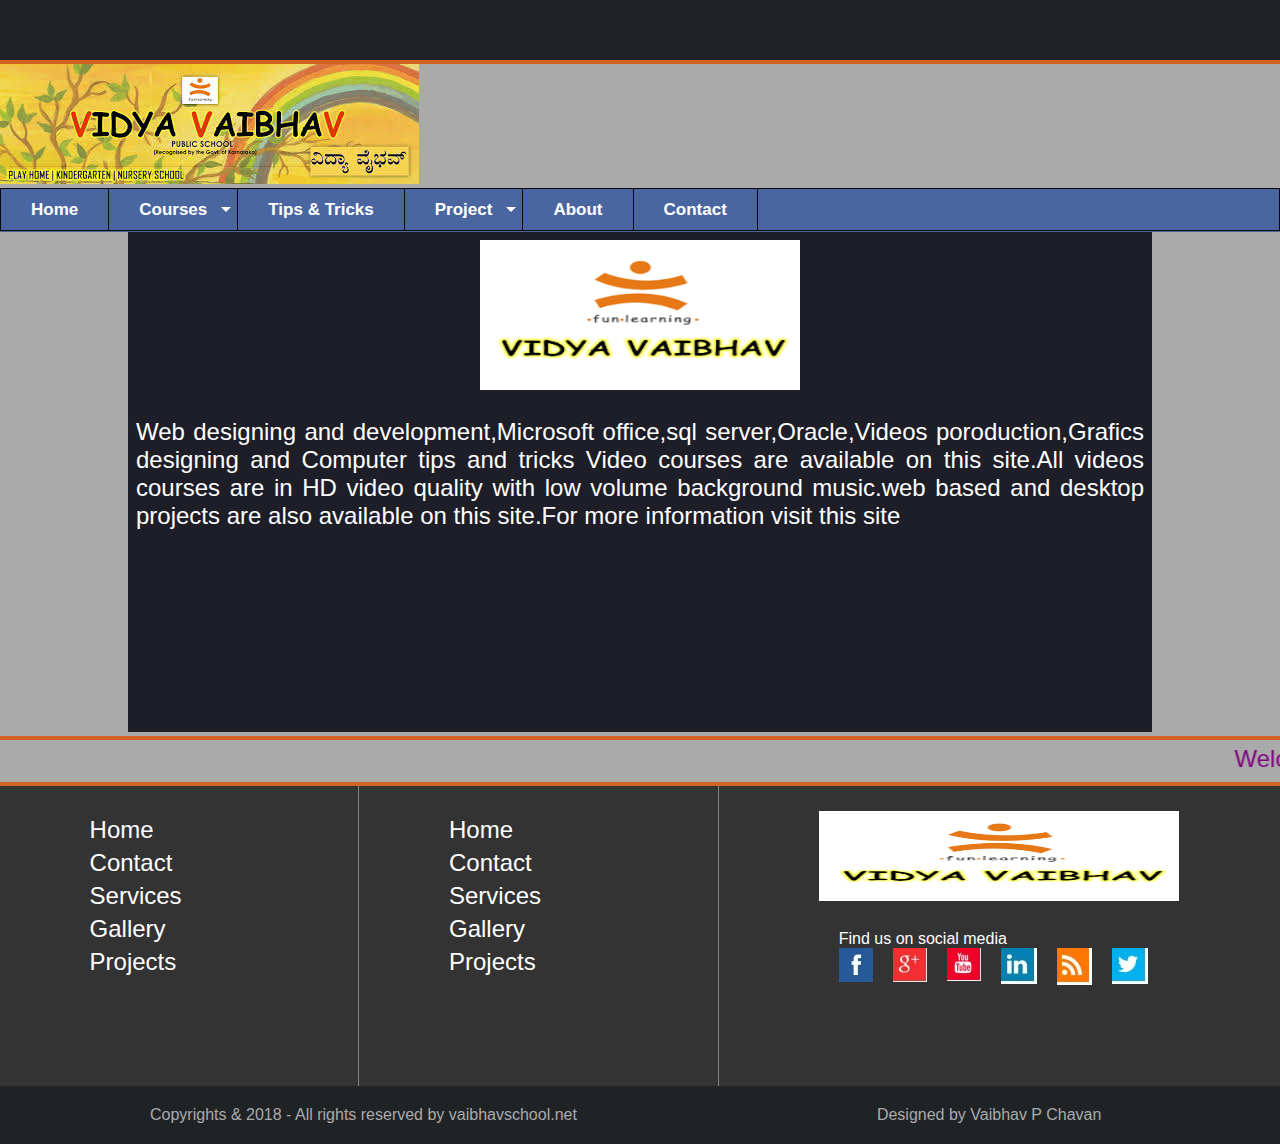
<file: index.html>
<!Doctype html>
<html lang="eng-us">
 <head>
 	<title>vidya vaibhavwebschool.net</title>
    <meta charset="utf-8">
    <link rel="icon" href="img/vaibhav.jpg">
    <link rel="stylesheet" href="style.css">
 </head>
 <body>
  <header>
  	<div id="top-header"></div>
  		<img src="img/vaibhav.jpg" alt="vidya vaibhavwebschool.net">
  </header>
  <nav id="nav">
  	 <div id="nav-menu">
  	 	<ul>
  	 		<li><a href="pages/home.html" target="content">Home</a></li>
  	 		<li class="has-sub"><a href="pages/courses.html" target="content">Courses</a>
                <ul>
                	<li class="has-sub"><a href="#">Web Designing</a>
                        <ul>
                        	<li><a href="#">HTML</a></li>
                        	<li><a href="#">CSS</a></li>
                        	<li><a href="#">JavaScript</a></li>
                        	<li><a href="#">jQuery</a></li>
                        	<li><a href="#">Bootstrap</a></li>
                        </ul>
                	</li>
                	<li class="has-sub"><a href="#">Web Development</a>
                         <ul>
                        	<li><a href="#">HTML</a></li>
                        	<li><a href="#">CSS</a></li>
                        	<li><a href="#">JavaScript</a></li>
                        	<li><a href="#">jQuery</a></li>
                        	<li><a href="#">Bootstrap</a></li>
                        	<li><a href="#">AngularJs</a></li>
                        	<li><a href="#">PHP &amp; SQL</a></li>
                        	<li><a href="#">Java</a></li>
                        	<li><a href="#">Asp.Net</a></li>
                        </ul>
                	</li>
                	<li class="has-sub"><a href="#">Others</a>
                        <ul>
                         <li><a href="#">Grafics</a></li>
                         <li><a href="#">Ms-Office</a></li>
                         <li><a href="#">Text-Editors</a></li>
                         <li><a href="#">Sql Server</a></li>
                         <li><a href="pages/courses.html" target="content">Oracle</a></li>
                        </ul>
                	</li>
                </ul>
  	 		</li>
  	 		<li><a href="pages/tips.html" target="content">Tips &amp; Tricks</a></li>
  	 		<li class="has-sub"><a href="pages/projects.html" target="content">Project</a>
                <ul>
                	<li><a href="#">HTML</a></li>
                	<li><a href="#">CSS</a></li>
                	<li><a href="#">JavaScript</a></li>
                	<li><a href="#">jQuery</a></li>
                	<li><a href="#">PHP</a></li>
                </ul>
  	 		</li>
  	 		<li><a href="pages/about.html" target="content">About</a></li>
  	 		<li><a href="pages/contact.html" target="content">Contact</a></li>
  	 	</ul>
  	</div>
  </nav>
   <section id="content">
   	<iframe src="pages/home.html" frameborder="0" name="content"></iframe>
   	<div class="border1"></div>
   	<marquee behavior=" " direction=""><p>Welcome to my site</p></marquee>
   	<div class="border2"></div>
   </section>
   <footer class="footer">
   	<div class="f1">
   		<ul>
   			<li>Home</li>
   			<li>Contact</li>
   			<li>Services</li>
   			<li>Gallery</li>
   			<li>Projects</li>
   		</ul>
   	</div>
   	<div class="f2">
   		<ul>
   			<li>Home</li>
   			<li>Contact</li>
   			<li>Services</li>
   			<li>Gallery</li>
   			<li>Projects</li>
   		</ul>
   	</div>
   	<div class="f3">
   		<div id="footer-img">
   			<img src="img/v.png" alt="vaibhavwebschool.net">
   		</div>
   		<div class="contact">
   			<p>Find us on social media</p>
   			<ul>
   				<li><a href="http://www.facebook.com/vaibhav.c991" target="_blank""><img src="img/fb.jpg" alt=""></a></li>
   				<li><a href="#"><img src="img/gp.jpg" alt=""></a></li>
   				<li><a href="#"><img src="img/yt.jpg" alt=""></a></li>
   				<li><a href="#"><img src="img/ld.jpg" alt=""></a></li>
   				<li><a href="#"><img src="img/rss.jpg" alt=""></a></li>
   				<li><a href="#"><img src="img/tw.jpg" alt=""></a></li>
   				
   			</ul>
   		</div>
   	</div>
   	<div id="copy">
   		<p>Copyrights &amp; 2018 - All rights reserved by vaibhavschool.net</p>
   		<p>Designed by<a href="http://www.facebook.com/vaibhav.c991" target="_blank"> Vaibhav P Chavan</a></p>
   	</div>
   </footer>
 </body>
</html>
</file>
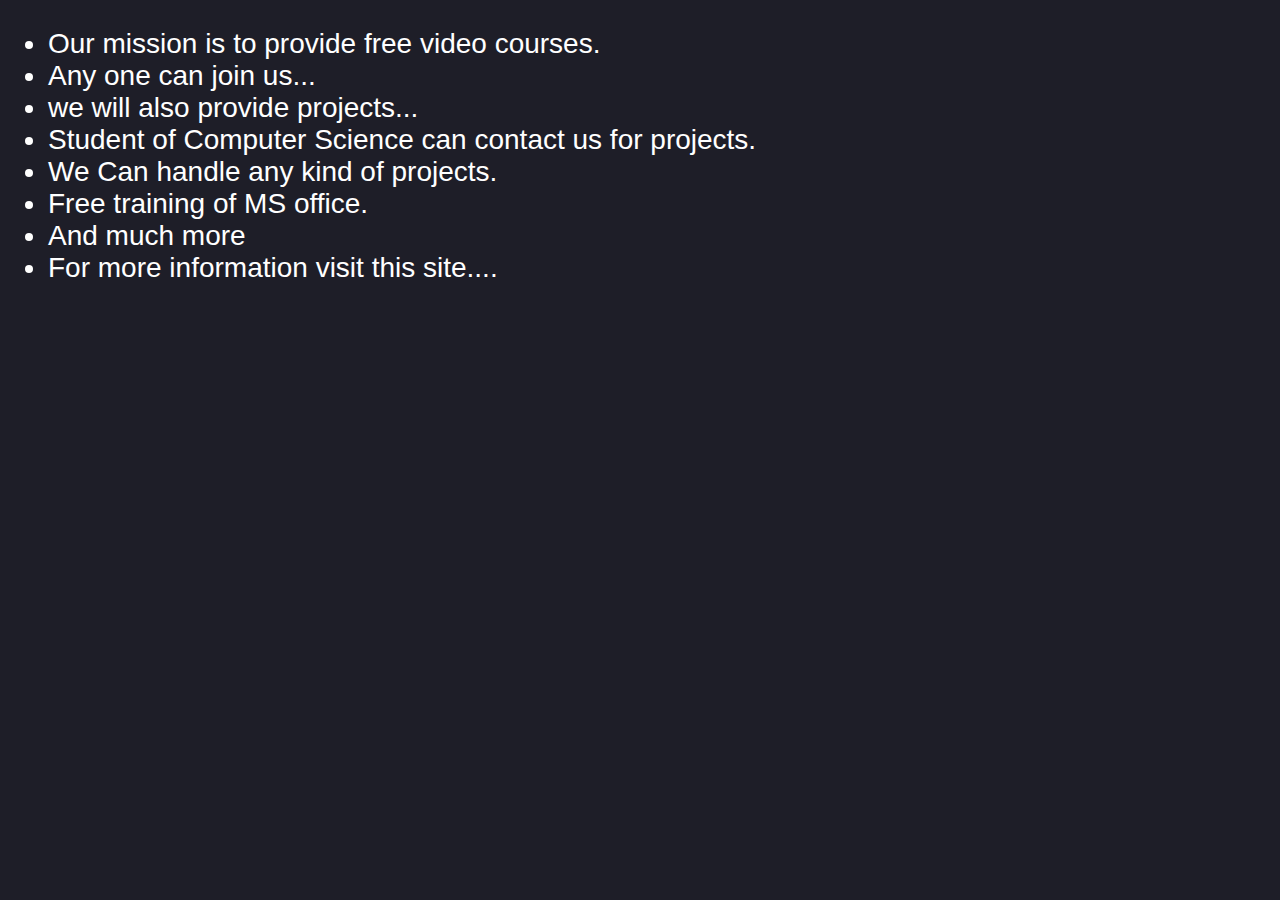
<file: pages/about.html>
<!DOCTYPE html>
<html lang="en">
<head>
	<meta charset="utf-8">
	<title>Aboutus</title>
	<link rel="stylesheet" type="text/css" href="pages_style.css">
</head>
<body>
     <div class="content">
     	<ul>
         <li>Our mission is to provide free video courses.</li>
         <li>Any one can join us...</li>
         <li>we will also provide projects...</li>
         <li>Student of Computer Science can contact us for projects.</li>
         <li>We Can handle any kind of projects.</li>
         <li>Free training of MS office.</li>
         <li>And much more</li>	
         <li>For more information visit this site....</li>
     	</ul>
     </div>
</body>
</html>
</file>
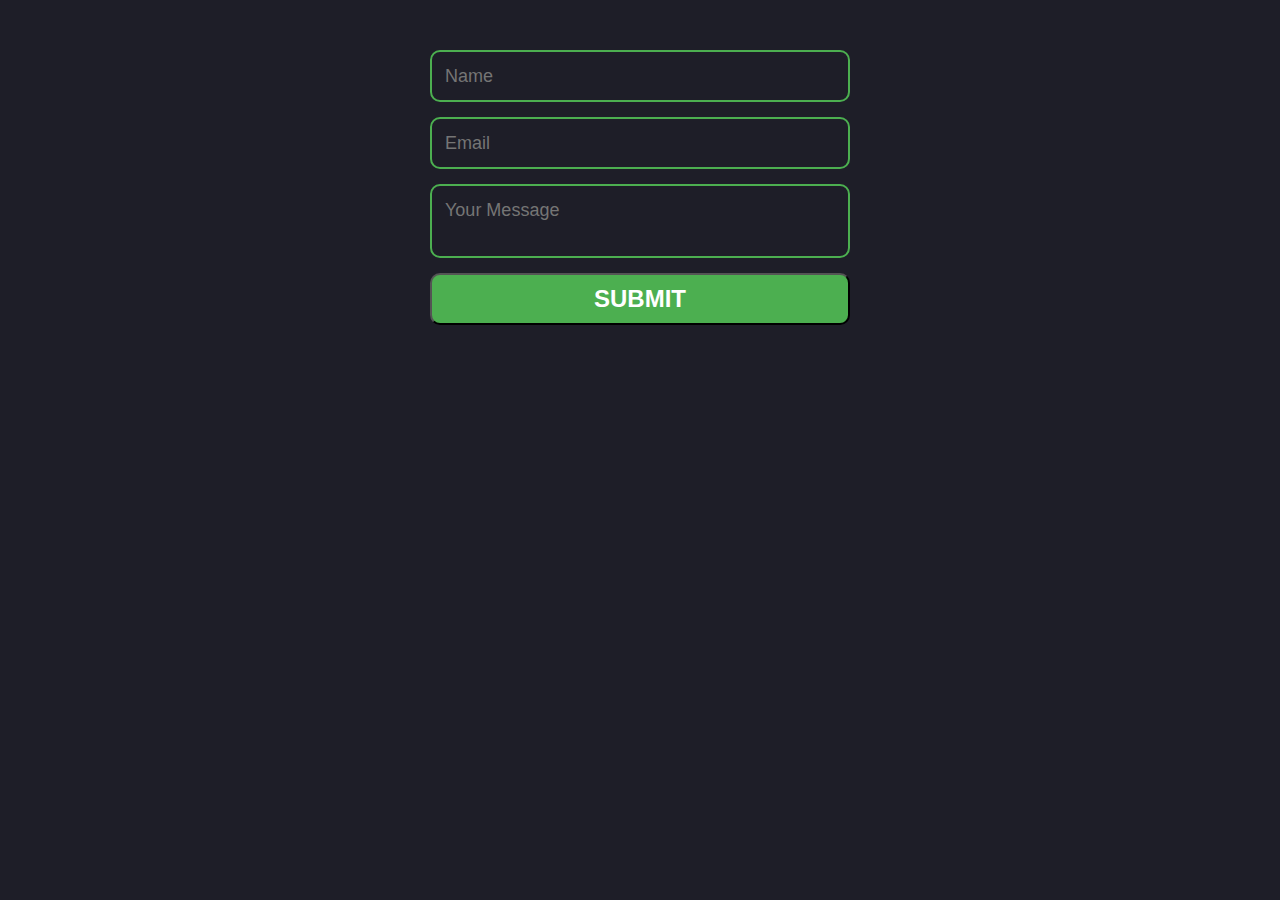
<file: pages/contact.html>
<!DOCTYPE html>
<html lang="eng">
<head>
	<meta charset="utf-8">
	<title></title>
	<link rel="stylesheet" type="text/css" href="pages_style.css">
</head>
<body>
   <form>
   	<input type="text" name="name" class="contact-input" placeholder="Name">
   	<input type="text" name="email" class="contact-input" placeholder="Email">
   	<textarea name="text" id="" class="contact-input" placeholder="Your Message"></textarea>
   	<input type="submit" name="" value="SUBMIT">
   </form>
</body>
</html>
</file>
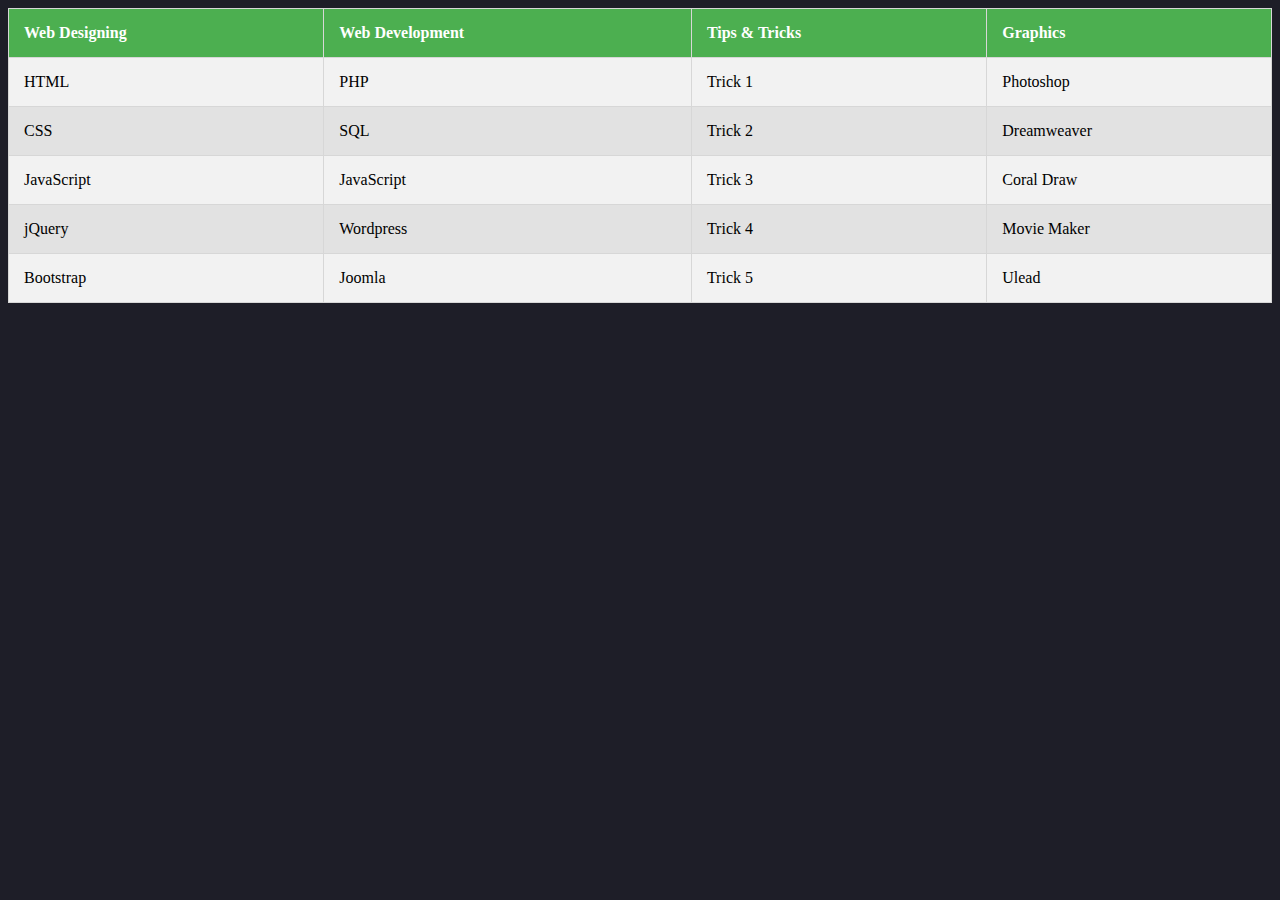
<file: pages/courses.html>
<!DOCTYPE html>
<html lang="en">
<head>
	<meta charset="utf-8">
	<title>Courses</title>
	<link rel="stylesheet" type="text/css" href="pages_style.css">
</head>
<body>
    <table>
    	<tr>
    		<th>Web Designing</th>
    		<th>Web Development</th>
    		<th>Tips &amp; Tricks</th>
    		<th>Graphics</th>
    	</tr>
    	<tr>
    		<td>HTML</td>
    		<td>PHP</td>
    		<td>Trick 1</td>
    		<td>Photoshop</td>
    	</tr>
    	<tr>
    		<td>CSS</td>
    		<td>SQL</td>
    		<td>Trick 2</td>
    		<td>Dreamweaver</td>
    	</tr>
    	<tr>
    		<td>JavaScript</td>
    		<td>JavaScript</td>
    		<td>Trick 3</td>
    		<td>Coral Draw</td>
    	</tr>
    	<tr>
    		<td>jQuery</td>
    		<td>Wordpress</td>
    		<td>Trick 4</td>
    		<td>Movie Maker</td>
    	</tr>
    	<tr>
    		<td>Bootstrap</td>
    		<td>Joomla</td>
    		<td>Trick 5</td>
    		<td>Ulead</td>
    	</tr> 
    </table>
</body>
</html>
</file>
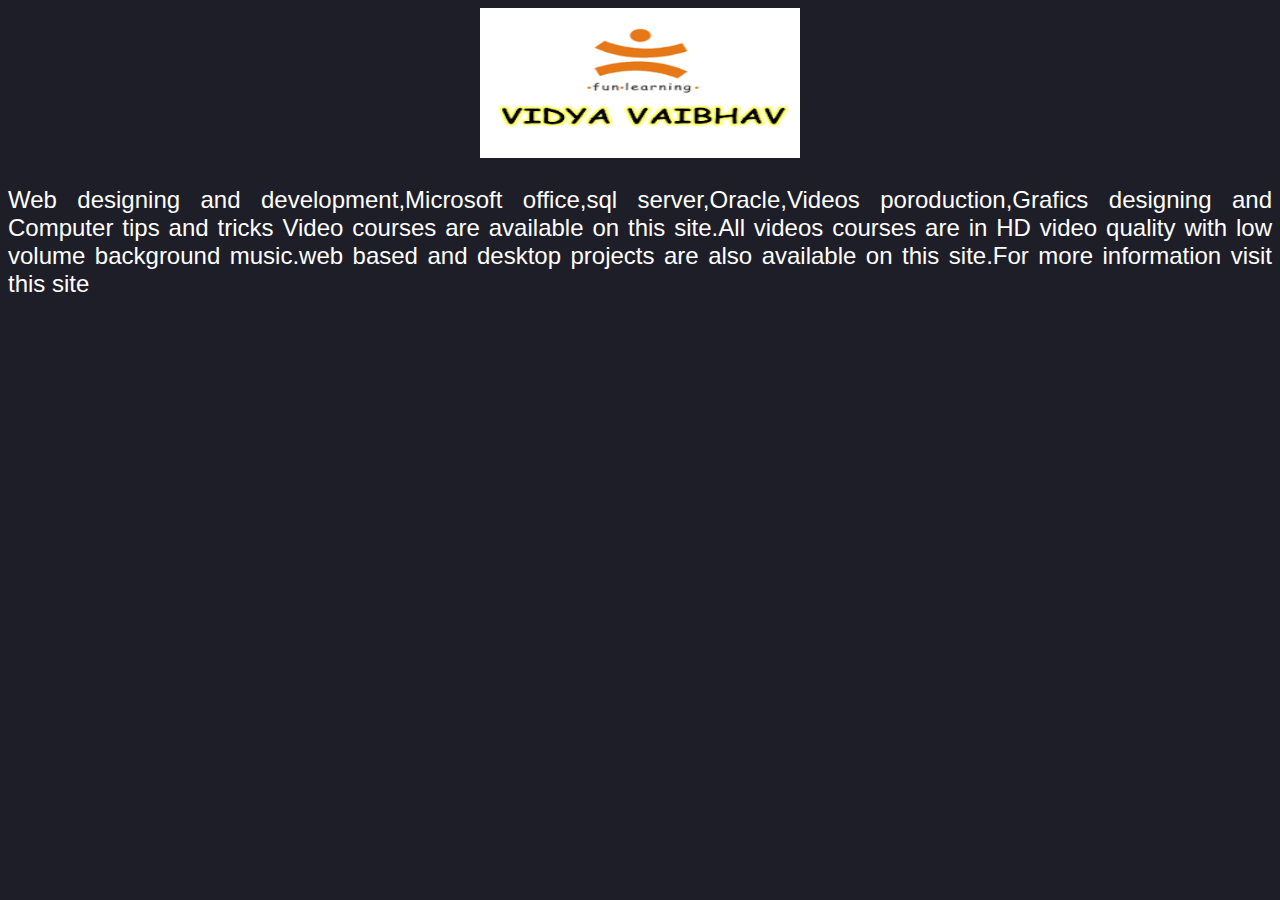
<file: pages/home.html>
<!DOCTYPE html>
<html lang="en">
<head>
	<meta charset="utf-8">
	<title></title>
	<link rel="stylesheet" type="text/css" href="pages_style.css">
</head>
<body>
    <div id="home">
    	<img src="../img/v.png" alt=""/>
    </div>
    <p id="info"> Web designing and development,Microsoft office,sql server,Oracle,Videos poroduction,Grafics designing and Computer tips and tricks Video courses are available on this site.All videos courses are in HD video quality with low volume background music.web based and desktop projects are also available on this site.For more information visit this site</p>
</body>
</html>
</file>
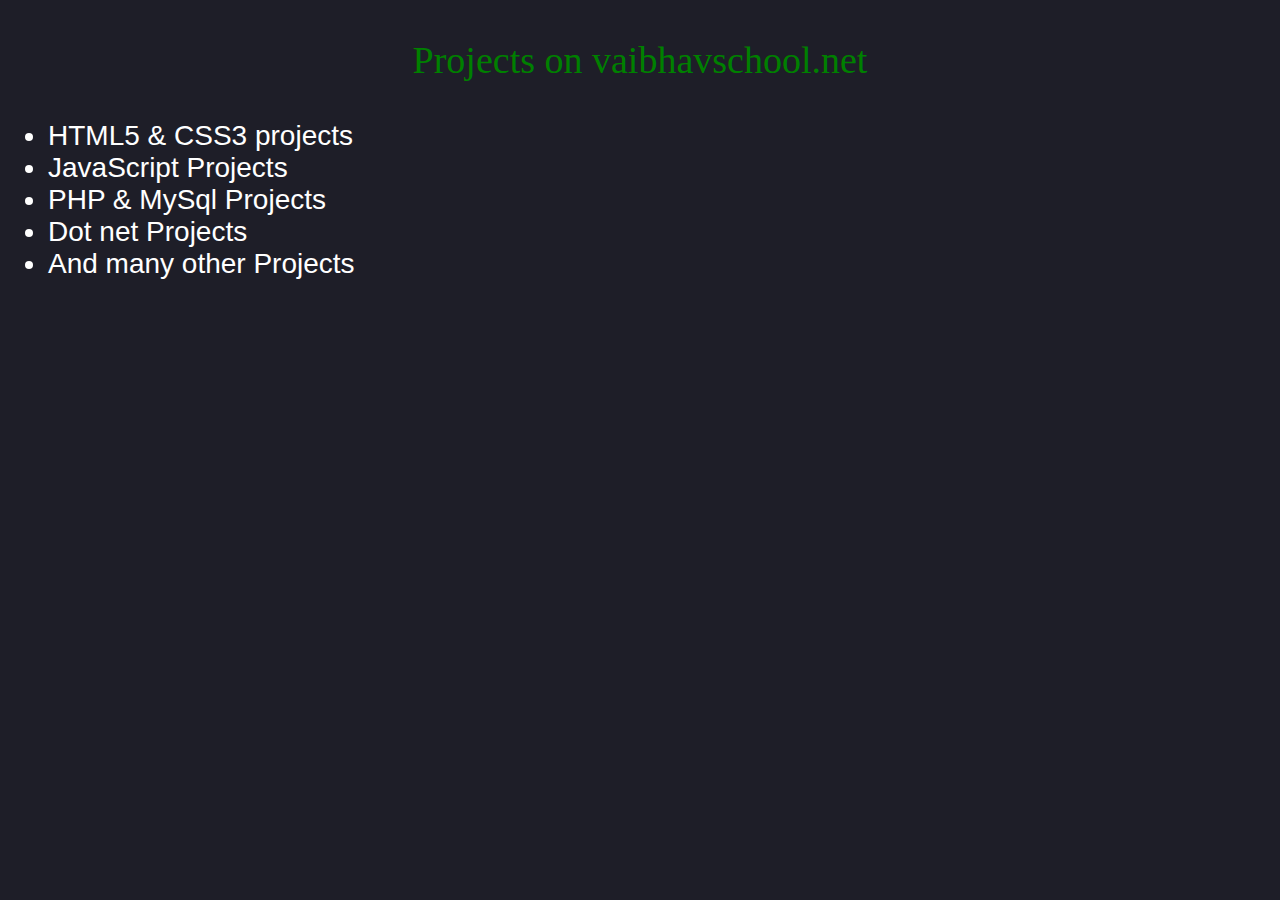
<file: pages/projects.html>
<!DOCTYPE html>
<html lang="en">
<head>
	<meta charset="utf-8">
	<title>Projects</title>
	<link rel="stylesheet" type="text/css" href="pages_style.css">
</head>
<body>
   <p class="heading">Projects on vaibhavschool.net</p>
     <div class="content">
     	<ul>
         <li>HTML5 &amp; CSS3 projects</li>
         <li>JavaScript Projects</li>
         <li>PHP &amp; MySql Projects</li>
         <li>Dot net Projects</li>
         <li>And many other Projects</li>	
     	</ul>
     </div>
</body>
</html>
</file>
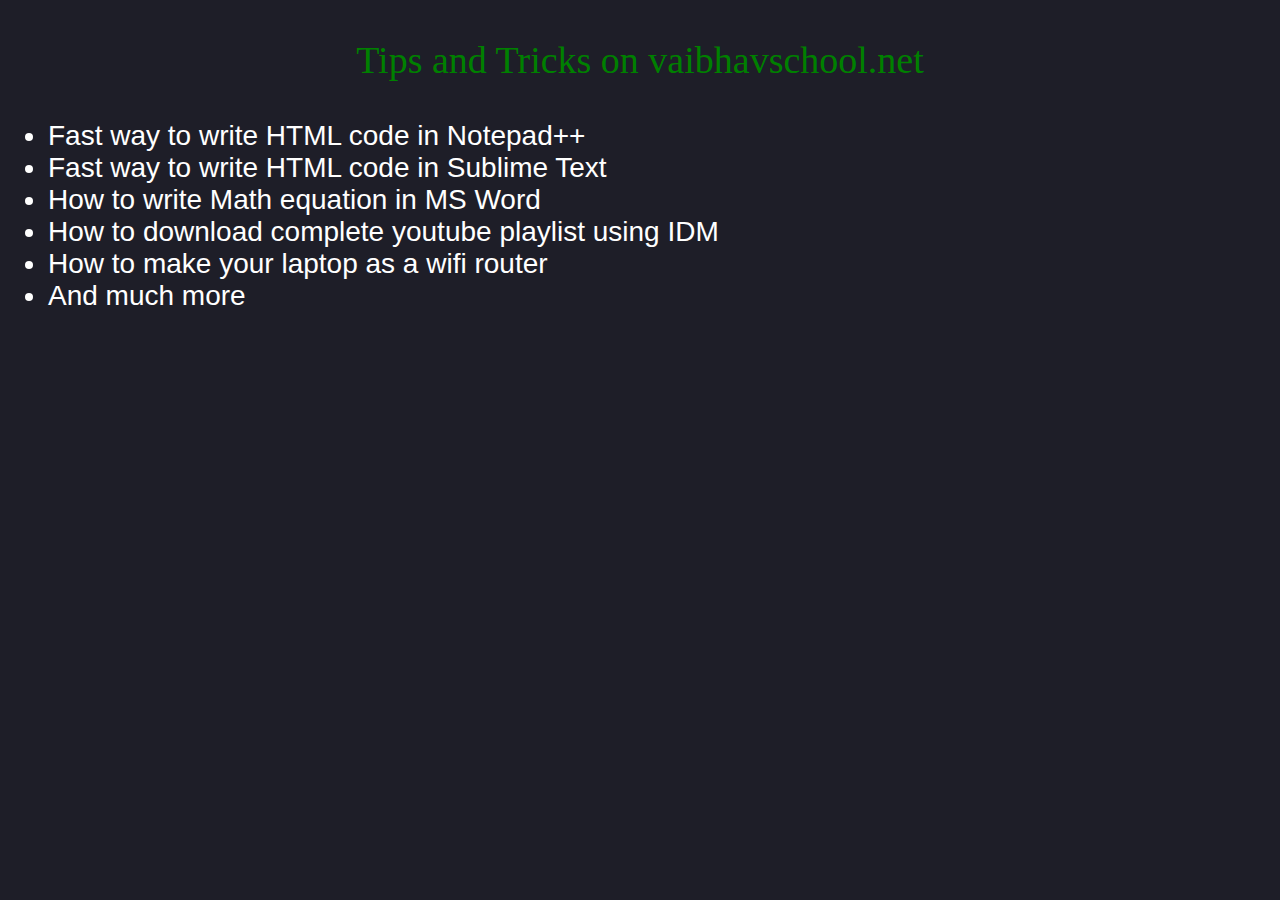
<file: pages/tips.html>
<!DOCTYPE html>
<html lang="en">
<head>
	<meta charset="utf-8">
	<title>Tips</title>
	<link rel="stylesheet" type="text/css" href="pages_style.css">
</head>
<body>
     <p class="heading">Tips and Tricks on vaibhavschool.net</p>
     <div class="content">
     	<ul>
         <li>Fast way to write HTML code in Notepad++</li>
         <li>Fast way to write HTML code in Sublime Text</li>
         <li>How to write Math equation in MS Word</li>
         <li>How to download complete youtube playlist using IDM</li>
         <li>How to make your laptop as a wifi router</li>
         <li>And much more</li>	
     	</ul>
     </div>
</body>
</html>
</file>
<file: style.css>
::-webkit-scrollbar{
	width: 10px;
}
::-webkit-scrollbar-track{
	background: #d7d7d7;
}
::-webkit-scrollbar-thumb{
	background: rgba(239,37,155,1);
	border-radius: 30px;
}
::-webkit-scrollbar-thumb:hover{
	background: red;
}
*{
	margin:0;
	padding: 0;
}

body{
	background: #aaaaab;
	font-family: Arial,Helvitica,sans-serif;	user-select: none;
    -moz-user-select: none;
	-ms-user-select: none;
	-webkit-user-select: none;
	user-select: none;
}

/*----Header----- */

#top-header{
	background: #202326;
	width: 100%;
	height: 60px;
	border-bottom: 4px solid #d46224;
}

#header img{
	height: 50px;
	width: 100%;
	margin: 15px 20px;
	user-select: none;
}

/*------Navigation----- */
#nav{

	background: #4a66a0;
	width:100%;
	height: 44px;
}

#nav-menu{
	background: #4a66a0;
	height: 41px;
	display: block;
	border:1px solid #080808;
	width: auto;
}

#nav-menu.align-center > ul{
	text-align: center;
}

#nav-menu > ul > li{
	list-style: none;
	float: left;
	display: inline-block;
	position: relative;
}

#nav-menu a{
	line-height: 1;
}

#nav-menu.align-center ul ul{
	text-align: left;
}

#nav-menu> ul > li > a{
	display: block;
	position: relative;
	text-align: center;
	text-decoration: none;
	font-weight: 700;
	font-size: 17px;
	border-right: 1px solid #080808;
	color: #fff;
	padding: 12px 30px;
}

#nav-menu> ul > li.has-sub > a:before{
	content: "";
	position: absolute;
	top:18px;
	right: 6px;
	border: 5px solid transparent;
    border-top:5px solid #fff;
}

#nav-menu> ul > li.has-sub:hover > a:before{
	top:22px;
}

#nav-menu> ul > li.has-sub:hover > a{
	padding-bottom:14px;
	z-index: 999;
}

#nav-menu ul li:hover > ul{
	display: block;
}

#nav-menu > ul > li > a:hover{
	background:#3f3f3f; 
}

#nav-menu ul li > ul{
	display: none;
	width: auto;
	position: absolute;
	top:38px;
	background: rgba(183,0,255,0.9);
	border-radius: 0 0 5px 5px;
	z-index: 999;
	padding: 10px 0;
	width: 170px;
}

#nav-menu ul ul ul{
	position: absolute;
}

#nav-menu ul ul li:hover > ul{
	left:100%;
	top:-10px;
	border-radius: 5px;
}

#nav-menu ul li > ul li{
	display:block;
	list-style: none;
	position: relative;
}

#nav-menu ul li > ul li a{
	outline: none;
	display: block;
	position: relative;
	color: #fff;
	font-size: 14px;
	text-decoration: none;
	padding: 8px 20px;
}

#nav-menu ul ul > li:hover > a,
#nav-menu ul ul li a:hover{
	background: #107c10;
}

#nav-menu > ul > li:hover > a{
	background:rgba(183,0,255,0.9);
}

/*-------content-------*/
#content{
	text-align: center;
}

iframe{
	background: #e2e2e2;
	width:80%;
	height: 500px;
}

.border1{
	border-top: 4px solid #d46224;
}

.border2{
	border-bottom: 4px solid #d46224;
}
#content p{
	font-size: 24px;
	font-family: arial;
	color: purple;
	padding: 5px;
}

/*------Footer---------*/
.footer{
	width: 100%;
	height: 300px;
	background: #333333;
}
.f1,.f2{
	width: 28%;
	height: 300px;
	float:left;
	border-right:1px solid #828283;
}
.f1 ul,.f2 ul{
	width:50%;
	padding: 10px;
	font-size: 24px;
	list-style: none;
	margin: 20px auto;
}

.f1 ul li,.f2 ul li{
	margin-bottom: 5px;
	color: #fff;
}
.f3{
	height: 300px;
	float: left;
}
#footer-img img{
	height: 90px;
	width:360px;
	margin: 25px 30px;
	margin-left:100px;
}

.footer .contact p{
	margin-left: 120px;
	color:#fff;
}

.footer .contact ul{
	list-style: none;
	margin-left: 100px;
}

.footer .contact ul li a img{
	float:left;
	margin-left: 20px;
	-webkit-transition: all 0.5s ease;
	-moz-transition: all 0.5s ease;
	-o-transition: all 0.5s ease;
	-ms-transition: all 0.5s ease;
	transition: all 0.5s ease;*/
}

.footer .contact ul li a img:hover{
    	-webkit-transform: rotate(360deg);
    	-moz-transform: rotate(360deg);
        -o-transform: rotate(360deg);
	    -ms-transform: rotate(360deg);
	    transform: rotate(360deg);*/
}

#copy{
	position: absolute;
	background: #202326;
	width: 100%;
	margin-top:300px;
}

#copy p{
	float:left;
	padding: 20px 150px;
	color:#aaaaab;
}

#copy p a{
	text-decoration: none;
	color:#aaaaab;
}
</file>
<file: pages/pages_style.css>
body{
	background: rgb(30,30,40);
	-moz-user-select: none;
	-ms-user-select: none;
	-webkit-user-select: none;
	user-select: none;
}
/*-----Home----*/
#home{
	text-align: center;
}
#home img{
	height: 150px;
	width: 320px;
	
}
#info{
   font-size: 24px;
   font-family: arial;
   text-align: justify;
   color: #fff;
}
/*-----Courses------*/
table{
	border-collapse: collapse;
	width: 100%;
}
th{
	background: #4caf50;
	color: #fff;
}
th,td{
	text-align: left;
	border: 1px solid #d7d7d7;
	padding: 15px;
}
tr:nth-child(even){
	background: #f2f2f2;
}

tr:nth-child(odd){
	background: #e2e2e2;
}
/*-----Tips,Projects,About------*/

.heading{
	font-family: monotype corsiva;
	font-size: 38px;
	color:green;
	text-align: center;
}
.content{
	font-size: 28px;
	font-family: arial;
	color: #fff;
}

/*----contact-----*/
form{
	max-width: 420px;
	margin: 50px auto;
}
.contact-input{
	color: #fff;
	font-family: Helvetica,Arial,sans-serif;
    font-weight: 500;
    font-size: 18px;
    border-radius: 10px;
    line-height: 22px;
    background: transparent;
    border:2px solid #4caf50;
    padding: 13px;
    margin-bottom: 15px;
    width: 100%;
    box-sizing: border-box;
    transition: all 0.7s ease;
    resize:none;
}
.contact-input:focus{
	border:2px solid #cc4949;
}
[type="submit"]{
	font-family: 'Montserrat',Arial,Helvetica,sans-serif;
	width: 100%;
	background: #4caf50;
	border-radius: 10px;
	cursor:pointer;
	color: #fff;
	font-size: 24px;
	padding-top: 10px;
	padding-bottom: 10px;
	transition: all 0.7s;
    margin-top: -4px;
    font-weight:700; 

}
[type="submit"]:hover{
	background: #cc4949;
}
</file>
